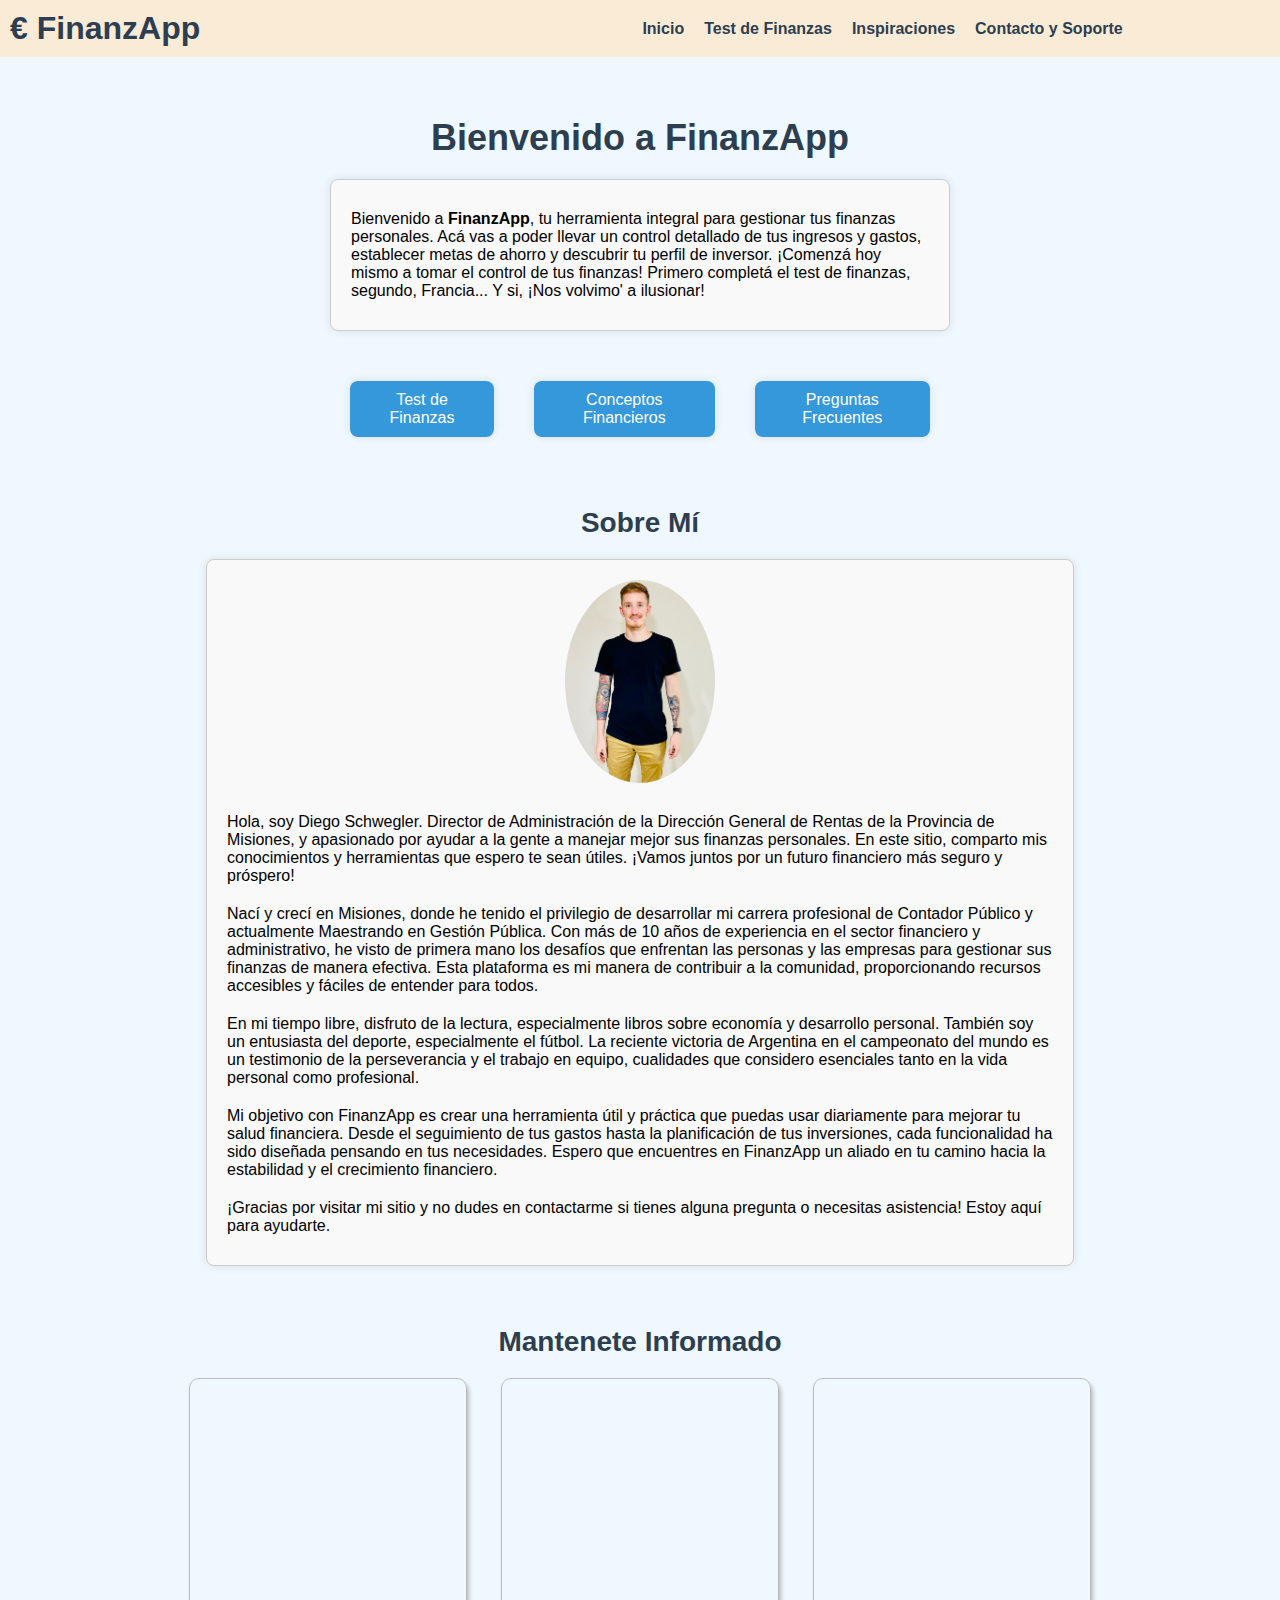
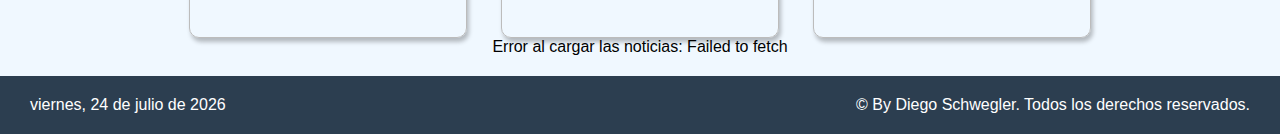
<file: index.html>
<!DOCTYPE html>
<html lang="es-AR">
<head>
    <meta charset="UTF-8">
    <meta name="viewport" content="width=device-width, initial-scale=1.0">
    <title>FinanzApp | Inicio</title>
    <link rel="stylesheet" href="css/style.css">
</head>
<body>
    <div id="contenido_index"></div>
    <script src="js/header.js"></script>
    <script src="/js/style.js"></script>
    <script src="js/index.js"></script>
</body>
</html>
</file>
<file: css/style.css>
* {
    margin: 0;
    padding: 0;
    box-sizing: border-box;
}

body {
    font-family: Arial, sans-serif;
    text-align: center;
}

header, footer {
    display: flex;
    width: 100%;
    justify-content: space-between;
    padding: 10px 30px;
    align-items: center;
}

h1 {
    color: #2c3e50;
}

#contenedor {
    display: flex;
    flex-direction: column;
    align-items: center;
}

footer {
    background-color: #2c3e50;
    color: #fff;
}

ul {
    list-style-type: none;
}


.btn {
    background-color: #3498db;
    color: #fff;
    border: none;
    padding: 10px 15px;
    font-size: 13px;
    margin: 10px;
    border-radius: 8px;
    cursor: pointer;
}

.btn-danger {
    background-color: #e74c3c;
    color: #fff;
    border: none;
    padding: 10px 15px;
    font-size: 13px;
    margin: 10px;
    border-radius: 8px;
    cursor: pointer;
}
</file>
